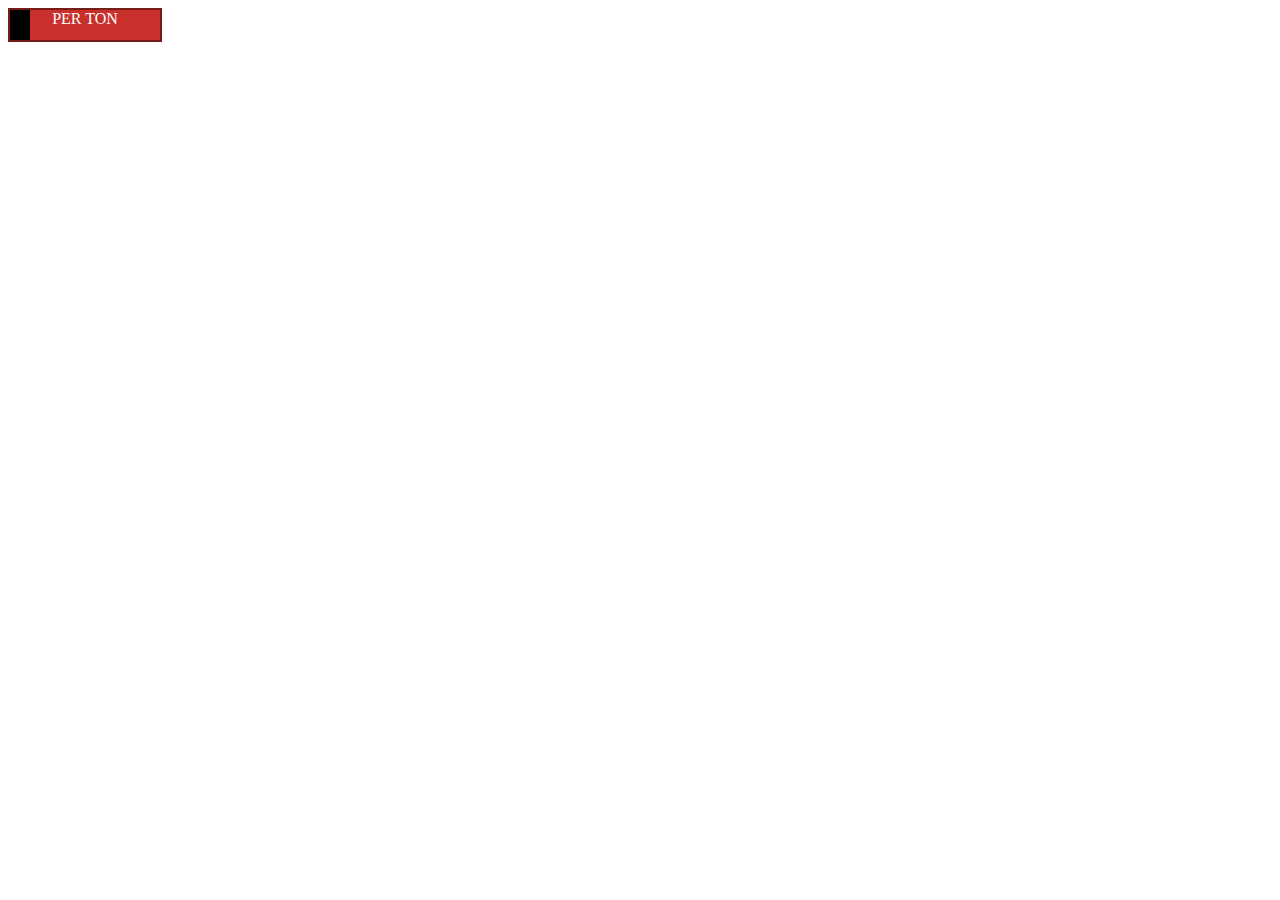
<file: switch.html>
<!DOCTYPE html>
<html lang="en">
<head>
	<meta charset="UTF-8">
	<title>switch</title>
	<script src="js/jquery.min.js"></script>
</head>
<style>
	input[type=checkbox] {
   		position: absolute;
   		top: -9999px;
   		left: -9999px;
	}
	.switch-btn {
		height: 30px;
		width: 20px;
		background-color: black;
		margin-left: 0px;
		padding: 0px;
		position: fixed;
	}
	label {
		display: inline-block;
		-webkit-appearance: push-button;
		-moz-appearance: button;
		cursor: pointer;
		background-color: #c9302c;
		width: 150px;
		height: 30px;
		text-align: center;
		border: 2px solid #761c19;
		color: white;
	}
</style>
<body>
	<form action="">
		<label id="switch" for="flipswitch"><div class="switch-btn"></div><span id="toggleinner">PER TON</span></label>
		<input type="checkbox" name="flipswitch" id="flipswitch">
	</form>
</body>
<script>
	$(document).ready(function(){
		$("#switch").click(function(){
			var fswitchStatus = $("#flipswitch").is(":checked");
			if(fswitchStatus == false){
				$(".switch-btn").animate({
					"margin-left": "+=130px"
				},"fast");

				$("#switch").css(
					"background-color","#5cb85c",
					"border-color", "#255625"
					);
				$("#toggleinner").html("PER TRUCK");
			}
			else {
				$(".switch-btn").animate({
					"margin-left": "-=130px"
				},"fast");
				$("#switch").css(
					"background-color","#c9302c",
					"border-color", "#761c19"
					);
				$("#toggleinner").html("PER TON");
			}
		});
	});
</script>
</html>
</file>
